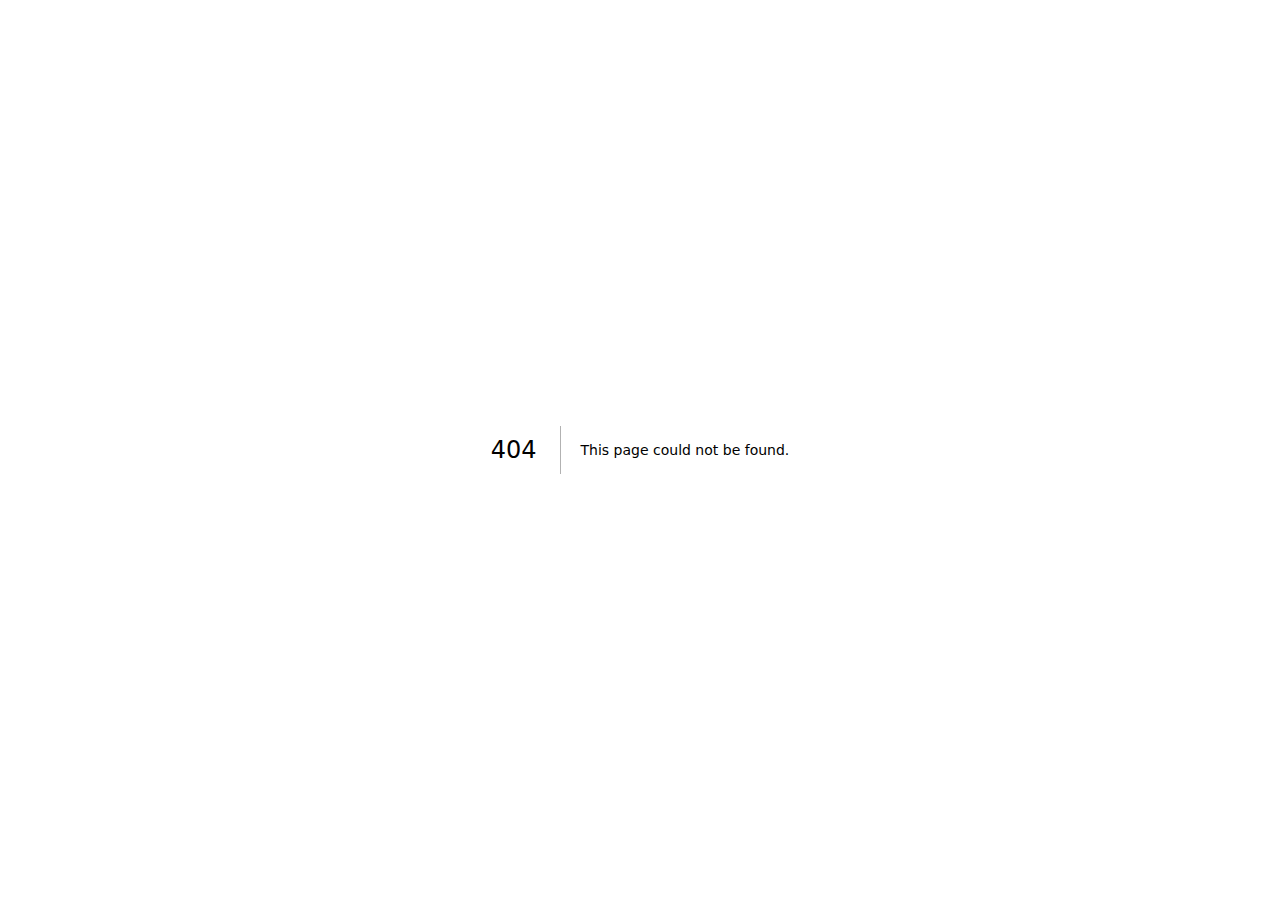
<file: 404/index.html>
<!DOCTYPE html><html lang="en"><head><meta charSet="utf-8"/><meta name="viewport" content="width=device-width"/><title>404: This page could not be found</title><meta name="next-head-count" content="3"/><meta name="description" content="Amica is your personal 3D companion that can communicate via natural voice chat and vision, with an emotion engine that allows Amica to express feelings, complete tasks and engage on her own."/><meta property="og:title" content="Amica - Where Empathy Meets AI"/><meta property="og:description" content="Amica is your personal 3D companion that can communicate via natural voice chat and vision, with an emotion engine that allows Amica to express feelings, complete tasks and engage on her own."/><meta property="og:image" content="https://amica.arbius.ai/ogp.png"/><meta name="twitter:card" content="summary_large_image"/><meta name="twitter:title" content="Amica - Where Empathy Meets AI"/><meta name="twitter:description" content="Amica is your personal 3D companion that can communicate via natural voice chat and vision, with an emotion engine that allows Amica to express feelings, complete tasks and engage on her own."/><meta name="twitter:image" content="https://amica.arbius.ai/ogp.png"/><link rel="apple-touch-icon" sizes="180x180" href="/apple-touch-icon.png"/><link rel="icon" type="image/png" sizes="32x32" href="/favicon-32x32.png"/><link rel="icon" type="image/png" sizes="16x16" href="/favicon-16x16.png"/><link rel="manifest" href="/site.webmanifest"/><link rel="mask-icon" href="/safari-pinned-tab.svg" color="#5bbad5"/><meta name="apple-mobile-web-app-title" content="Amica - Where Empathy Meets AI"/><meta name="application-name" content="Amica - Where Empathy Meets AI"/><meta name="msapplication-TileColor" content="#da532c"/><meta name="theme-color" content="#ffffff"/><link rel="preconnect" href="https://fonts.googleapis.com"/><link rel="preconnect" href="https://fonts.gstatic.com" crossorigin=""/><link href="https://fonts.googleapis.com/css2?family=M+PLUS+2&amp;family=Montserrat&amp;display=swap" rel="stylesheet"/><link rel="preload" href="/_next/static/css/e71a634b80030823.css" as="style" crossorigin=""/><link rel="stylesheet" href="/_next/static/css/e71a634b80030823.css" crossorigin="" data-n-g=""/><noscript data-n-css=""></noscript><script defer="" crossorigin="" nomodule="" src="/_next/static/chunks/polyfills-c67a75d1b6f99dc8.js"></script><script src="/debugLogger.js" defer="" data-nscript="beforeInteractive" crossorigin=""></script><script src="/_next/static/chunks/webpack-31c6d24ba2558137.js" defer="" crossorigin=""></script><script src="/_next/static/chunks/framework-ca706bf673a13738.js" defer="" crossorigin=""></script><script src="/_next/static/chunks/main-3228fbbad04a572c.js" defer="" crossorigin=""></script><script src="/_next/static/chunks/pages/_app-53884533a1933db8.js" defer="" crossorigin=""></script><script src="/_next/static/chunks/pages/_error-e4216aab802f5810.js" defer="" crossorigin=""></script><script src="/_next/static/LIj0eaVwWXkX3eKv2_v7T/_buildManifest.js" defer="" crossorigin=""></script><script src="/_next/static/LIj0eaVwWXkX3eKv2_v7T/_ssgManifest.js" defer="" crossorigin=""></script></head><body><div id="__next"><div style="font-family:system-ui,&quot;Segoe UI&quot;,Roboto,Helvetica,Arial,sans-serif,&quot;Apple Color Emoji&quot;,&quot;Segoe UI Emoji&quot;;height:100vh;text-align:center;display:flex;flex-direction:column;align-items:center;justify-content:center"><div style="line-height:48px"><style>body{color:#000;background:#fff;margin:0}.next-error-h1{border-right:1px solid rgba(0,0,0,.3)}@media (prefers-color-scheme:dark){body{color:#fff;background:#000}.next-error-h1{border-right:1px solid rgba(255,255,255,.3)}}</style><h1 class="next-error-h1" style="display:inline-block;margin:0 20px 0 0;padding-right:23px;font-size:24px;font-weight:500;vertical-align:top">404</h1><div style="display:inline-block"><h2 style="font-size:14px;font-weight:400;line-height:28px">This page could not be found<!-- -->.</h2></div></div></div></div><script id="__NEXT_DATA__" type="application/json" crossorigin="">{"props":{"pageProps":{"statusCode":404}},"page":"/_error","query":{},"buildId":"LIj0eaVwWXkX3eKv2_v7T","runtimeConfig":{"root":""},"nextExport":true,"isFallback":false,"gip":true,"scriptLoader":[]}</script></body></html>
</file>
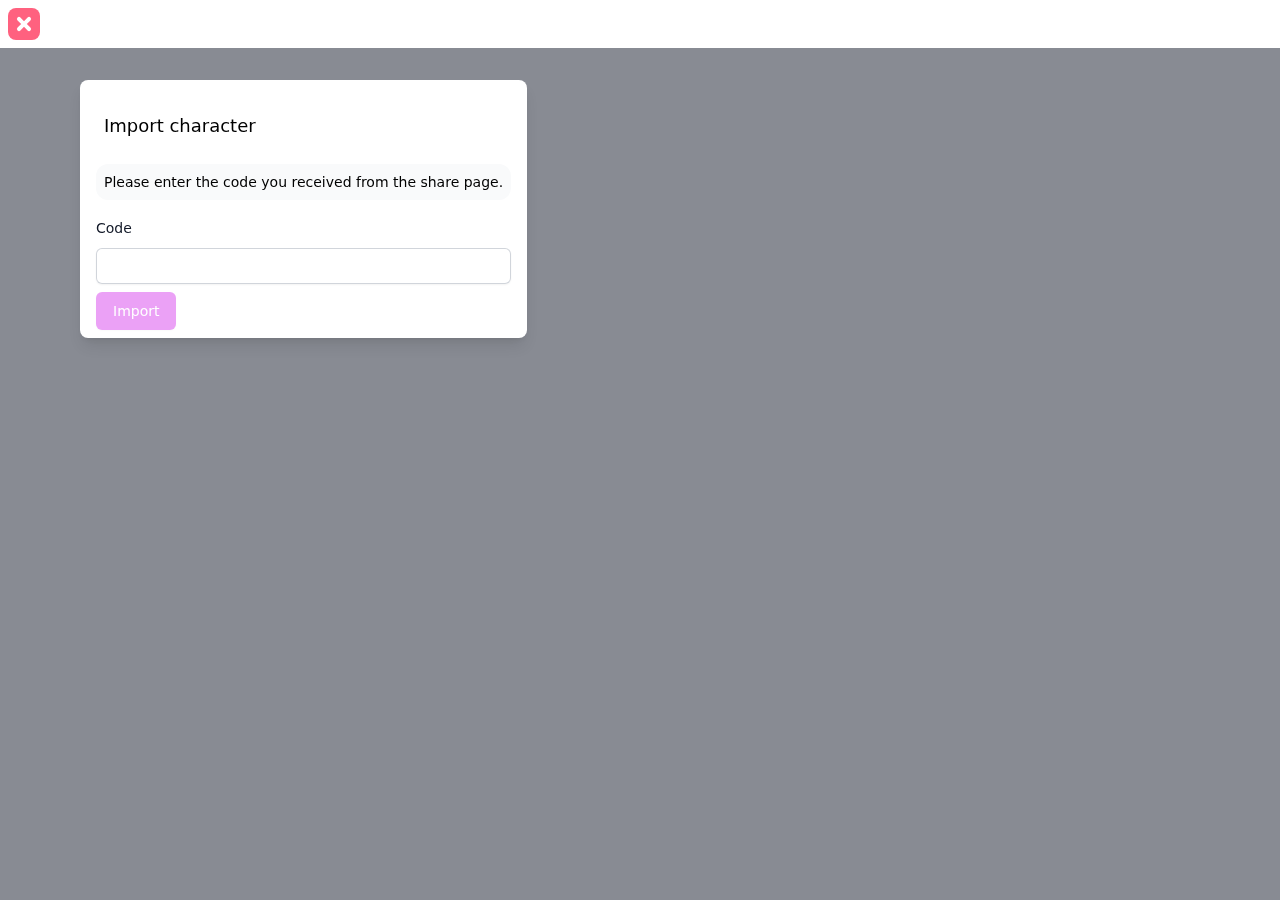
<file: import/index.html>
<!DOCTYPE html><html lang="en"><head><meta charSet="utf-8"/><meta name="viewport" content="width=device-width"/><meta name="next-head-count" content="2"/><meta name="description" content="Amica is your personal 3D companion that can communicate via natural voice chat and vision, with an emotion engine that allows Amica to express feelings, complete tasks and engage on her own."/><meta property="og:title" content="Amica - Where Empathy Meets AI"/><meta property="og:description" content="Amica is your personal 3D companion that can communicate via natural voice chat and vision, with an emotion engine that allows Amica to express feelings, complete tasks and engage on her own."/><meta property="og:image" content="https://amica.arbius.ai/ogp.png"/><meta name="twitter:card" content="summary_large_image"/><meta name="twitter:title" content="Amica - Where Empathy Meets AI"/><meta name="twitter:description" content="Amica is your personal 3D companion that can communicate via natural voice chat and vision, with an emotion engine that allows Amica to express feelings, complete tasks and engage on her own."/><meta name="twitter:image" content="https://amica.arbius.ai/ogp.png"/><link rel="apple-touch-icon" sizes="180x180" href="/apple-touch-icon.png"/><link rel="icon" type="image/png" sizes="32x32" href="/favicon-32x32.png"/><link rel="icon" type="image/png" sizes="16x16" href="/favicon-16x16.png"/><link rel="manifest" href="/site.webmanifest"/><link rel="mask-icon" href="/safari-pinned-tab.svg" color="#5bbad5"/><meta name="apple-mobile-web-app-title" content="Amica - Where Empathy Meets AI"/><meta name="application-name" content="Amica - Where Empathy Meets AI"/><meta name="msapplication-TileColor" content="#da532c"/><meta name="theme-color" content="#ffffff"/><link rel="preconnect" href="https://fonts.googleapis.com"/><link rel="preconnect" href="https://fonts.gstatic.com" crossorigin=""/><link href="https://fonts.googleapis.com/css2?family=M+PLUS+2&amp;family=Montserrat&amp;display=swap" rel="stylesheet"/><link rel="preload" href="/_next/static/css/e71a634b80030823.css" as="style" crossorigin=""/><link rel="stylesheet" href="/_next/static/css/e71a634b80030823.css" crossorigin="" data-n-g=""/><noscript data-n-css=""></noscript><script defer="" crossorigin="" nomodule="" src="/_next/static/chunks/polyfills-c67a75d1b6f99dc8.js"></script><script src="/debugLogger.js" defer="" data-nscript="beforeInteractive" crossorigin=""></script><script src="/_next/static/chunks/webpack-31c6d24ba2558137.js" defer="" crossorigin=""></script><script src="/_next/static/chunks/framework-ca706bf673a13738.js" defer="" crossorigin=""></script><script src="/_next/static/chunks/main-3228fbbad04a572c.js" defer="" crossorigin=""></script><script src="/_next/static/chunks/pages/_app-53884533a1933db8.js" defer="" crossorigin=""></script><script src="/_next/static/chunks/pages/import-affadc25db92a5b4.js" defer="" crossorigin=""></script><script src="/_next/static/LIj0eaVwWXkX3eKv2_v7T/_buildManifest.js" defer="" crossorigin=""></script><script src="/_next/static/LIj0eaVwWXkX3eKv2_v7T/_ssgManifest.js" defer="" crossorigin=""></script></head><body><div id="__next"><div class="fixed w-full h-full top-0 left-0 backdrop-blur-sm bg-gray-900 bg-opacity-50 z-50 flex"><div class="p-20 md:p-25"><div class="fixed top-0 left-0 w-full max-h-full text-black text-xs text-left z-20"><div class="p-2 bg-white"><button class="bg-primary hover:bg-primary-hover active:bg-primary-press disabled:bg-primary-disabled text-white rounded-lg text-sm p-1 text-center inline-flex items-center mr-2
        bg-secondary hover:bg-secondary-hover active:bg-secondary-active
      "><pixiv-icon name="24/Close" scale="1"></pixiv-icon></button></div></div><div class="grid grid-cols-1 md:grid-cols-2 gap-4"><div class="bg-white px-4 py-2 rounded-lg shadow-lg"><div class="sm:col-span-3 max-w-md rounded-xl mt-4 p-2"><h1 class="text-lg">Import character</h1></div><div class="sm:col-span-3 max-w-md rounded-xl mt-4 bg-gray-50 p-2"><p class="text-sm">Please enter the code you received from the share page.</p></div><div class="sm:col-span-3 max-w-md rounded-xl mt-4"><label class="block text-sm font-medium leading-6 text-gray-900">Code</label><div class="mt-2"><input type="text" class="block w-full rounded-md border-0 py-1.5 text-gray-900 shadow-sm ring-1 ring-inset ring-gray-300 placeholder:text-gray-400 focus:ring-2 focus:ring-inset focus:ring-indigo-600 sm:text-sm sm:leading-6"/></div><div class="sm:col-span-3 max-w-md rounded-xl mt-2"><button class="inline-flex items-center px-4 py-2 border border-transparent text-sm font-medium rounded-md shadow-sm text-white bg-fuchsia-500 hover:bg-fuchsia-600 focus:outline-none disabled:bg-fuschia-300 disabled:cursor-not-allowed disabled:opacity-50" disabled="">Import</button></div></div></div><div></div></div></div></div></div><script id="__NEXT_DATA__" type="application/json" crossorigin="">{"props":{"pageProps":{}},"page":"/import","query":{},"buildId":"LIj0eaVwWXkX3eKv2_v7T","runtimeConfig":{"root":""},"nextExport":true,"autoExport":true,"isFallback":false,"scriptLoader":[]}</script></body></html>
</file>
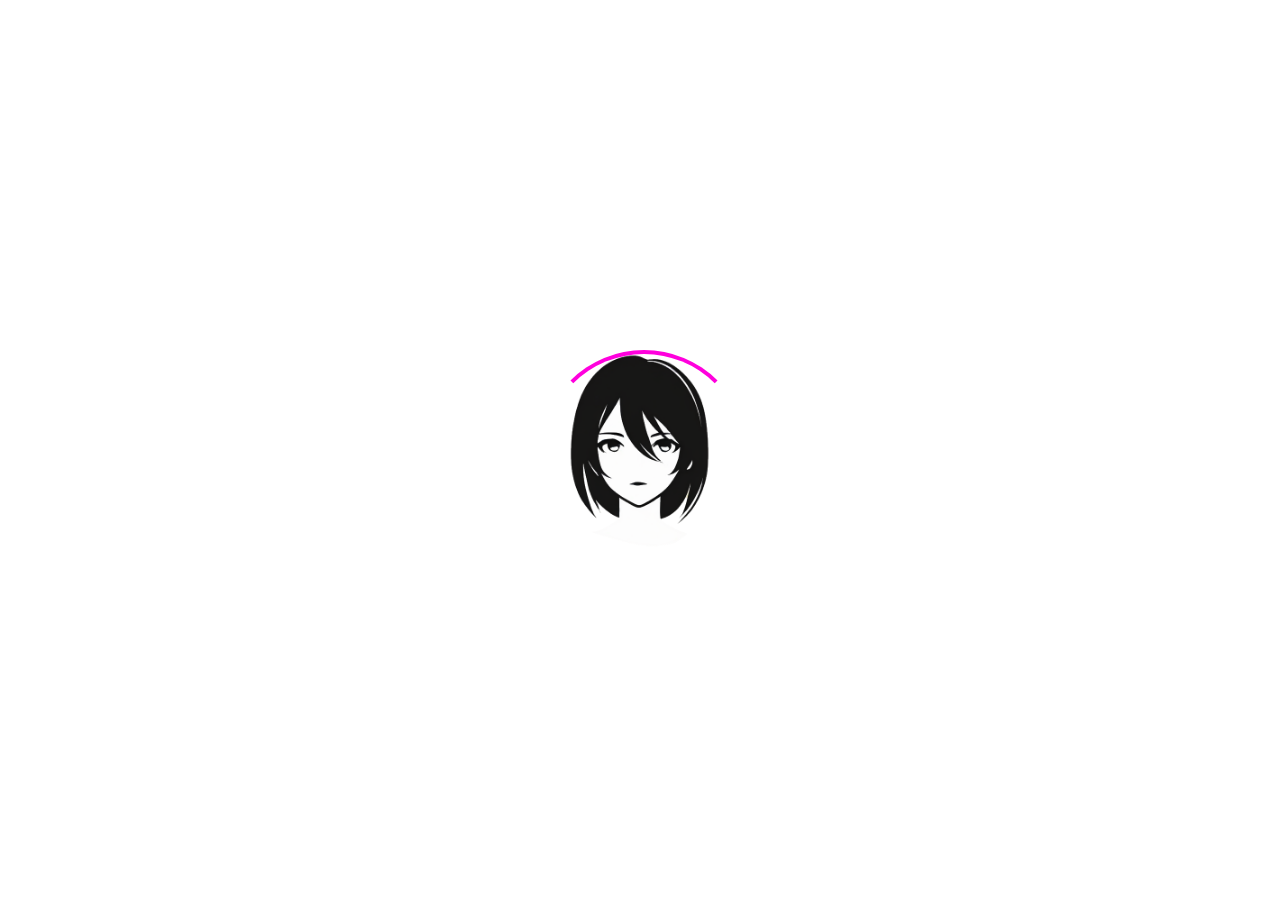
<file: splashscreen.html>
<!DOCTYPE html>
<html lang="en">
<head>
  <meta charset="UTF-8">
  <meta name="viewport" content="width=device-width, initial-scale=1.0">
  <title>Splash Screen</title>
  <style>
    body {
      display: flex;
      justify-content: center;
      align-items: center;
      height: 100vh;
      margin: 0;
      overflow: hidden;
    }
    .splash-container {
      position: relative;
      width: 200px; 
      height: 200px; 
    }
    .splash-logo {
      position: absolute;
      top: 0;
      left: 0;
      width: 100%;
      height: 100%;
      background-image: url('logo.png');
      background-size: contain;
      background-repeat: no-repeat;
      border-radius: 50%;
    }
    .loading-indicator {
      position: absolute;
      top: 0;
      left: 0;
      width: 100%;
      height: 100%;
      border-radius: 50%;
      animation: spin 1s linear infinite; 
      border: 4px solid transparent; 
      border-top-color: #ff00dd; 
    }
    @keyframes spin {
      0% { transform: rotate(0deg); border-top-color: #ff00dd; } 
      25% { border-top-color: #e91e63; } 
      50% { border-top-color: #140f08; } 
      75% { border-top-color: #ffeb3b; } 
      100% { transform: rotate(360deg); border-top-color: #ff00dd; } 
    }
  </style>
</head>
<body>
  <div class="splash-container">
    <div class="splash-logo"></div>
    <div class="loading-indicator"></div>
  </div>
</body>
</html>
</file>
<file: _next/static/css/e71a634b80030823.css>
/*
! tailwindcss v3.3.1 | MIT License | https://tailwindcss.com
*/*,:after,:before{box-sizing:border-box;border:0 solid #e5e7eb}:after,:before{--tw-content:""}html{line-height:1.5;-webkit-text-size-adjust:100%;-moz-tab-size:4;-o-tab-size:4;tab-size:4;font-family:ui-sans-serif,system-ui,-apple-system,BlinkMacSystemFont,Segoe UI,Roboto,Helvetica Neue,Arial,Noto Sans,sans-serif,Apple Color Emoji,Segoe UI Emoji,Segoe UI Symbol,Noto Color Emoji;font-feature-settings:normal;font-variation-settings:normal}body{margin:0;line-height:inherit}hr{height:0;color:inherit;border-top-width:1px}abbr:where([title]){-webkit-text-decoration:underline dotted;text-decoration:underline dotted}h1,h2,h3,h4,h5,h6{font-size:inherit;font-weight:inherit}a{color:inherit;text-decoration:inherit}b,strong{font-weight:bolder}code,kbd,pre,samp{font-family:ui-monospace,SFMono-Regular,Menlo,Monaco,Consolas,Liberation Mono,Courier New,monospace;font-size:1em}small{font-size:80%}sub,sup{font-size:75%;line-height:0;position:relative;vertical-align:baseline}sub{bottom:-.25em}sup{top:-.5em}table{text-indent:0;border-color:inherit;border-collapse:collapse}button,input,optgroup,select,textarea{font-family:inherit;font-size:100%;font-weight:inherit;line-height:inherit;color:inherit;margin:0;padding:0}button,select{text-transform:none}[type=button],[type=reset],[type=submit],button{-webkit-appearance:button;background-color:transparent;background-image:none}:-moz-focusring{outline:auto}:-moz-ui-invalid{box-shadow:none}progress{vertical-align:baseline}::-webkit-inner-spin-button,::-webkit-outer-spin-button{height:auto}[type=search]{-webkit-appearance:textfield;outline-offset:-2px}::-webkit-search-decoration{-webkit-appearance:none}::-webkit-file-upload-button{-webkit-appearance:button;font:inherit}summary{display:list-item}blockquote,dd,dl,figure,h1,h2,h3,h4,h5,h6,hr,p,pre{margin:0}fieldset{margin:0}fieldset,legend{padding:0}menu,ol,ul{list-style:none;margin:0;padding:0}textarea{resize:vertical}input::-moz-placeholder,textarea::-moz-placeholder{color:#9ca3af}input::placeholder,textarea::placeholder{color:#9ca3af}[role=button],button{cursor:pointer}:disabled{cursor:default}audio,canvas,embed,iframe,img,object,svg,video{display:block;vertical-align:middle}img,video{max-width:100%;height:auto}[hidden]{display:none}[multiple],[type=date],[type=datetime-local],[type=email],[type=month],[type=number],[type=password],[type=search],[type=tel],[type=text],[type=time],[type=url],[type=week],input:where(:not([type])),select,textarea{-webkit-appearance:none;-moz-appearance:none;appearance:none;background-color:#fff;border-color:#6b7280;border-width:1px;border-radius:0;padding:.5rem .75rem;font-size:1rem;line-height:1.5rem;--tw-shadow:0 0 #0000}[multiple]:focus,[type=date]:focus,[type=datetime-local]:focus,[type=email]:focus,[type=month]:focus,[type=number]:focus,[type=password]:focus,[type=search]:focus,[type=tel]:focus,[type=text]:focus,[type=time]:focus,[type=url]:focus,[type=week]:focus,input:where(:not([type])):focus,select:focus,textarea:focus{outline:2px solid transparent;outline-offset:2px;--tw-ring-inset:var(--tw-empty,/*!*/ /*!*/);--tw-ring-offset-width:0px;--tw-ring-offset-color:#fff;--tw-ring-color:#2563eb;--tw-ring-offset-shadow:var(--tw-ring-inset) 0 0 0 var(--tw-ring-offset-width) var(--tw-ring-offset-color);--tw-ring-shadow:var(--tw-ring-inset) 0 0 0 calc(1px + var(--tw-ring-offset-width)) var(--tw-ring-color);box-shadow:var(--tw-ring-offset-shadow),var(--tw-ring-shadow),var(--tw-shadow);border-color:#2563eb}input::-moz-placeholder,textarea::-moz-placeholder{color:#6b7280;opacity:1}input::placeholder,textarea::placeholder{color:#6b7280;opacity:1}::-webkit-datetime-edit-fields-wrapper{padding:0}::-webkit-date-and-time-value{min-height:1.5em;text-align:inherit}::-webkit-datetime-edit{display:inline-flex}::-webkit-datetime-edit,::-webkit-datetime-edit-day-field,::-webkit-datetime-edit-hour-field,::-webkit-datetime-edit-meridiem-field,::-webkit-datetime-edit-millisecond-field,::-webkit-datetime-edit-minute-field,::-webkit-datetime-edit-month-field,::-webkit-datetime-edit-second-field,::-webkit-datetime-edit-year-field{padding-top:0;padding-bottom:0}select{background-image:url("data:image/svg+xml,%3csvg xmlns='http://www.w3.org/2000/svg' fill='none' viewBox='0 0 20 20'%3e%3cpath stroke='%236b7280' stroke-linecap='round' stroke-linejoin='round' stroke-width='1.5' d='M6 8l4 4 4-4'/%3e%3c/svg%3e");background-position:right .5rem center;background-repeat:no-repeat;background-size:1.5em 1.5em;padding-right:2.5rem;-webkit-print-color-adjust:exact;print-color-adjust:exact}[multiple],[size]:where(select:not([size="1"])){background-image:none;background-position:0 0;background-repeat:unset;background-size:initial;padding-right:.75rem;-webkit-print-color-adjust:unset;print-color-adjust:unset}[type=checkbox],[type=radio]{-webkit-appearance:none;-moz-appearance:none;appearance:none;padding:0;-webkit-print-color-adjust:exact;print-color-adjust:exact;display:inline-block;vertical-align:middle;background-origin:border-box;-webkit-user-select:none;-moz-user-select:none;user-select:none;flex-shrink:0;height:1rem;width:1rem;color:#2563eb;background-color:#fff;border-color:#6b7280;border-width:1px;--tw-shadow:0 0 #0000}[type=checkbox]{border-radius:0}[type=radio]{border-radius:100%}[type=checkbox]:focus,[type=radio]:focus{outline:2px solid transparent;outline-offset:2px;--tw-ring-inset:var(--tw-empty,/*!*/ /*!*/);--tw-ring-offset-width:2px;--tw-ring-offset-color:#fff;--tw-ring-color:#2563eb;--tw-ring-offset-shadow:var(--tw-ring-inset) 0 0 0 var(--tw-ring-offset-width) var(--tw-ring-offset-color);--tw-ring-shadow:var(--tw-ring-inset) 0 0 0 calc(2px + var(--tw-ring-offset-width)) var(--tw-ring-color);box-shadow:var(--tw-ring-offset-shadow),var(--tw-ring-shadow),var(--tw-shadow)}[type=checkbox]:checked,[type=radio]:checked{border-color:transparent;background-color:currentColor;background-size:100% 100%;background-position:50%;background-repeat:no-repeat}[type=checkbox]:checked{background-image:url("data:image/svg+xml,%3csvg viewBox='0 0 16 16' fill='white' xmlns='http://www.w3.org/2000/svg'%3e%3cpath d='M12.207 4.793a1 1 0 010 1.414l-5 5a1 1 0 01-1.414 0l-2-2a1 1 0 011.414-1.414L6.5 9.086l4.293-4.293a1 1 0 011.414 0z'/%3e%3c/svg%3e")}[type=radio]:checked{background-image:url("data:image/svg+xml,%3csvg viewBox='0 0 16 16' fill='white' xmlns='http://www.w3.org/2000/svg'%3e%3ccircle cx='8' cy='8' r='3'/%3e%3c/svg%3e")}[type=checkbox]:checked:focus,[type=checkbox]:checked:hover,[type=radio]:checked:focus,[type=radio]:checked:hover{border-color:transparent;background-color:currentColor}[type=checkbox]:indeterminate{background-image:url("data:image/svg+xml,%3csvg xmlns='http://www.w3.org/2000/svg' fill='none' viewBox='0 0 16 16'%3e%3cpath stroke='white' stroke-linecap='round' stroke-linejoin='round' stroke-width='2' d='M4 8h8'/%3e%3c/svg%3e");border-color:transparent;background-color:currentColor;background-size:100% 100%;background-position:50%;background-repeat:no-repeat}[type=checkbox]:indeterminate:focus,[type=checkbox]:indeterminate:hover{border-color:transparent;background-color:currentColor}[type=file]{background:unset;border-color:inherit;border-width:0;border-radius:0;padding:0;font-size:unset;line-height:inherit}[type=file]:focus{outline:1px solid ButtonText;outline:1px auto -webkit-focus-ring-color}*,:after,:before{--tw-border-spacing-x:0;--tw-border-spacing-y:0;--tw-translate-x:0;--tw-translate-y:0;--tw-rotate:0;--tw-skew-x:0;--tw-skew-y:0;--tw-scale-x:1;--tw-scale-y:1;--tw-pan-x: ;--tw-pan-y: ;--tw-pinch-zoom: ;--tw-scroll-snap-strictness:proximity;--tw-ordinal: ;--tw-slashed-zero: ;--tw-numeric-figure: ;--tw-numeric-spacing: ;--tw-numeric-fraction: ;--tw-ring-inset: ;--tw-ring-offset-width:0px;--tw-ring-offset-color:#fff;--tw-ring-color:rgba(59,130,246,.5);--tw-ring-offset-shadow:0 0 #0000;--tw-ring-shadow:0 0 #0000;--tw-shadow:0 0 #0000;--tw-shadow-colored:0 0 #0000;--tw-blur: ;--tw-brightness: ;--tw-contrast: ;--tw-grayscale: ;--tw-hue-rotate: ;--tw-invert: ;--tw-saturate: ;--tw-sepia: ;--tw-drop-shadow: ;--tw-backdrop-blur: ;--tw-backdrop-brightness: ;--tw-backdrop-contrast: ;--tw-backdrop-grayscale: ;--tw-backdrop-hue-rotate: ;--tw-backdrop-invert: ;--tw-backdrop-opacity: ;--tw-backdrop-saturate: ;--tw-backdrop-sepia: }::backdrop{--tw-border-spacing-x:0;--tw-border-spacing-y:0;--tw-translate-x:0;--tw-translate-y:0;--tw-rotate:0;--tw-skew-x:0;--tw-skew-y:0;--tw-scale-x:1;--tw-scale-y:1;--tw-pan-x: ;--tw-pan-y: ;--tw-pinch-zoom: ;--tw-scroll-snap-strictness:proximity;--tw-ordinal: ;--tw-slashed-zero: ;--tw-numeric-figure: ;--tw-numeric-spacing: ;--tw-numeric-fraction: ;--tw-ring-inset: ;--tw-ring-offset-width:0px;--tw-ring-offset-color:#fff;--tw-ring-color:rgba(59,130,246,.5);--tw-ring-offset-shadow:0 0 #0000;--tw-ring-shadow:0 0 #0000;--tw-shadow:0 0 #0000;--tw-shadow-colored:0 0 #0000;--tw-blur: ;--tw-brightness: ;--tw-contrast: ;--tw-grayscale: ;--tw-hue-rotate: ;--tw-invert: ;--tw-saturate: ;--tw-sepia: ;--tw-drop-shadow: ;--tw-backdrop-blur: ;--tw-backdrop-brightness: ;--tw-backdrop-contrast: ;--tw-backdrop-grayscale: ;--tw-backdrop-hue-rotate: ;--tw-backdrop-invert: ;--tw-backdrop-opacity: ;--tw-backdrop-saturate: ;--tw-backdrop-sepia: }.sr-only{position:absolute;width:1px;height:1px;padding:0;margin:-1px;overflow:hidden;clip:rect(0,0,0,0);white-space:nowrap;border-width:0}.pointer-events-none{pointer-events:none}.pointer-events-auto{pointer-events:auto}.fixed{position:fixed}.absolute{position:absolute}.relative{position:relative}.inset-0{inset:0}.inset-y-0{top:0;bottom:0}.bottom-0{bottom:0}.bottom-2{bottom:.5rem}.left-0{left:0}.left-10{left:2.5rem}.left-12{left:3rem}.left-\[65\%\]{left:65%}.left-full{left:100%}.right-0{right:0}.right-\[calc\(320px\)\]{right:calc(320px)}.top-0{top:0}.top-16{top:4rem}.top-4{top:1rem}.top-\[50\%\]{top:50%}.z-0{z-index:0}.z-10{z-index:10}.z-20{z-index:20}.z-40{z-index:40}.z-50{z-index:50}.z-\[1000\]{z-index:1000}.z-\[11\]{z-index:11}.col-span-3{grid-column:span 3/span 3}.float-right{float:right}.m-0{margin:0}.m-2{margin:.5rem}.mx-1{margin-left:.25rem;margin-right:.25rem}.mx-2{margin-left:.5rem;margin-right:.5rem}.mx-4{margin-left:1rem;margin-right:1rem}.mx-auto{margin-left:auto;margin-right:auto}.my-0{margin-top:0;margin-bottom:0}.my-0\.5{margin-top:.125rem;margin-bottom:.125rem}.my-2{margin-top:.5rem;margin-bottom:.5rem}.my-20{margin-top:5rem;margin-bottom:5rem}.my-4{margin-top:1rem;margin-bottom:1rem}.my-40{margin-top:10rem;margin-bottom:10rem}.my-8{margin-top:2rem;margin-bottom:2rem}.-mt-8{margin-top:-2rem}.mb-20{margin-bottom:5rem}.mb-4{margin-bottom:1rem}.mb-6{margin-bottom:1.5rem}.ml-1{margin-left:.25rem}.ml-16{margin-left:4rem}.ml-2{margin-left:.5rem}.ml-3{margin-left:.75rem}.ml-4{margin-left:1rem}.mr-2{margin-right:.5rem}.mt-1{margin-top:.25rem}.mt-16{margin-top:4rem}.mt-2{margin-top:.5rem}.mt-4{margin-top:1rem}.mt-6{margin-top:1.5rem}.mt-8{margin-top:2rem}.block{display:block}.inline-block{display:inline-block}.flex{display:flex}.inline-flex{display:inline-flex}.grid{display:grid}.hidden{display:none}.h-3{height:.75rem}.h-4{height:1rem}.h-5{height:1.25rem}.h-6{height:1.5rem}.h-7{height:1.75rem}.h-8{height:2rem}.h-9{height:2.25rem}.h-\[28px\]{height:28px}.h-\[90\%\]{height:90%}.h-full{height:100%}.h-screen{height:100vh}.max-h-32{max-height:8rem}.max-h-60{max-height:15rem}.max-h-\[calc\(75vh\)\]{max-height:calc(75vh)}.max-h-full{max-height:100%}.max-h-screen{max-height:100vh}.w-0{width:0}.w-10{width:2.5rem}.w-11{width:2.75rem}.w-12{width:3rem}.w-20{width:5rem}.w-3{width:.75rem}.w-32{width:8rem}.w-4{width:1rem}.w-40{width:10rem}.w-48{width:12rem}.w-5{width:1.25rem}.w-6{width:1.5rem}.w-60{width:15rem}.w-7{width:1.75rem}.w-80{width:20rem}.w-9{width:2.25rem}.w-\[28px\]{width:28px}.w-auto{width:auto}.w-full{width:100%}.min-w-0{min-width:0}.max-w-2xl{max-width:42rem}.max-w-4xl{max-width:56rem}.max-w-full{max-width:100%}.max-w-md{max-width:28rem}.max-w-sm{max-width:24rem}.max-w-xs{max-width:20rem}.flex-1{flex:1 1 0%}.flex-auto{flex:1 1 auto}.flex-none{flex:none}.flex-shrink-0{flex-shrink:0}.origin-top-right{transform-origin:top right}.-translate-y-2{--tw-translate-y:-0.5rem}.-translate-y-2,.translate-x-0{transform:translate(var(--tw-translate-x),var(--tw-translate-y)) rotate(var(--tw-rotate)) skewX(var(--tw-skew-x)) skewY(var(--tw-skew-y)) scaleX(var(--tw-scale-x)) scaleY(var(--tw-scale-y))}.translate-x-0{--tw-translate-x:0px}.translate-x-5{--tw-translate-x:1.25rem}.translate-x-5,.translate-y-0{transform:translate(var(--tw-translate-x),var(--tw-translate-y)) rotate(var(--tw-rotate)) skewX(var(--tw-skew-x)) skewY(var(--tw-skew-y)) scaleX(var(--tw-scale-x)) scaleY(var(--tw-scale-y))}.translate-y-0{--tw-translate-y:0px}.translate-y-2{--tw-translate-y:0.5rem}.scale-100,.translate-y-2{transform:translate(var(--tw-translate-x),var(--tw-translate-y)) rotate(var(--tw-rotate)) skewX(var(--tw-skew-x)) skewY(var(--tw-skew-y)) scaleX(var(--tw-scale-x)) scaleY(var(--tw-scale-y))}.scale-100{--tw-scale-x:1;--tw-scale-y:1}.scale-95{--tw-scale-x:.95;--tw-scale-y:.95}.scale-95,.transform{transform:translate(var(--tw-translate-x),var(--tw-translate-y)) rotate(var(--tw-rotate)) skewX(var(--tw-skew-x)) skewY(var(--tw-skew-y)) scaleX(var(--tw-scale-x)) scaleY(var(--tw-scale-y))}@keyframes pulse{50%{opacity:.5}}.animate-pulse{animation:pulse 2s cubic-bezier(.4,0,.6,1) infinite}.cursor-default{cursor:default}.cursor-not-allowed{cursor:not-allowed}.cursor-pointer{cursor:pointer}.select-none{-webkit-user-select:none;-moz-user-select:none;user-select:none}.resize{resize:both}.grid-flow-col{grid-auto-flow:column}.grid-cols-1{grid-template-columns:repeat(1,minmax(0,1fr))}.grid-cols-\[min-content_1fr_min-content\]{grid-template-columns:min-content 1fr min-content}.flex-row{flex-direction:row}.flex-col{flex-direction:column}.flex-col-reverse{flex-direction:column-reverse}.flex-wrap{flex-wrap:wrap}.place-content-end{place-content:end}.items-start{align-items:flex-start}.items-end{align-items:flex-end}.items-center{align-items:center}.justify-end{justify-content:flex-end}.justify-center{justify-content:center}.justify-between{justify-content:space-between}.justify-evenly{justify-content:space-evenly}.gap-4{gap:1rem}.gap-\[8px\]{gap:8px}.gap-x-2{-moz-column-gap:.5rem;column-gap:.5rem}.gap-x-3{-moz-column-gap:.75rem;column-gap:.75rem}.gap-y-6{row-gap:1.5rem}.space-x-2>:not([hidden])~:not([hidden]){--tw-space-x-reverse:0;margin-right:calc(.5rem * var(--tw-space-x-reverse));margin-left:calc(.5rem * calc(1 - var(--tw-space-x-reverse)))}.space-x-4>:not([hidden])~:not([hidden]){--tw-space-x-reverse:0;margin-right:calc(1rem * var(--tw-space-x-reverse));margin-left:calc(1rem * calc(1 - var(--tw-space-x-reverse)))}.space-x-6>:not([hidden])~:not([hidden]){--tw-space-x-reverse:0;margin-right:calc(1.5rem * var(--tw-space-x-reverse));margin-left:calc(1.5rem * calc(1 - var(--tw-space-x-reverse)))}.space-y-3>:not([hidden])~:not([hidden]){--tw-space-y-reverse:0;margin-top:calc(.75rem * calc(1 - var(--tw-space-y-reverse)));margin-bottom:calc(.75rem * var(--tw-space-y-reverse))}.space-y-4>:not([hidden])~:not([hidden]){--tw-space-y-reverse:0;margin-top:calc(1rem * calc(1 - var(--tw-space-y-reverse)));margin-bottom:calc(1rem * var(--tw-space-y-reverse))}.divide-y>:not([hidden])~:not([hidden]){--tw-divide-y-reverse:0;border-top-width:calc(1px * calc(1 - var(--tw-divide-y-reverse)));border-bottom-width:calc(1px * var(--tw-divide-y-reverse))}.divide-black\/5>:not([hidden])~:not([hidden]){border-color:rgba(0,0,0,.05)}.divide-gray-100>:not([hidden])~:not([hidden]){--tw-divide-opacity:1;border-color:rgb(243 244 246/var(--tw-divide-opacity))}.overflow-auto{overflow:auto}.overflow-hidden{overflow:hidden}.overflow-y-auto{overflow-y:auto}.overflow-y-scroll{overflow-y:scroll}.truncate{overflow:hidden;text-overflow:ellipsis}.truncate,.whitespace-nowrap{white-space:nowrap}.rounded{border-radius:.25rem}.rounded-full{border-radius:9999px}.rounded-lg{border-radius:.5rem}.rounded-md{border-radius:.375rem}.rounded-xl{border-radius:.75rem}.rounded-b-lg{border-bottom-right-radius:.5rem;border-bottom-left-radius:.5rem}.rounded-b-none{border-bottom-right-radius:0;border-bottom-left-radius:0}.rounded-t-lg{border-top-left-radius:.5rem;border-top-right-radius:.5rem}.rounded-t-none{border-top-left-radius:0;border-top-right-radius:0}.rounded-bl-none{border-bottom-left-radius:0}.rounded-br-none{border-bottom-right-radius:0}.rounded-tl-none{border-top-left-radius:0}.rounded-tr-none{border-top-right-radius:0}.border{border-width:1px}.border-0{border-width:0}.border-2{border-width:2px}.border-l-4{border-left-width:4px}.border-gray-200{--tw-border-opacity:1;border-color:rgb(229 231 235/var(--tw-border-opacity))}.border-gray-300{--tw-border-opacity:1;border-color:rgb(209 213 219/var(--tw-border-opacity))}.border-red-400{--tw-border-opacity:1;border-color:rgb(248 113 113/var(--tw-border-opacity))}.border-transparent{border-color:transparent}.border-yellow-400{--tw-border-opacity:1;border-color:rgb(250 204 21/var(--tw-border-opacity))}.bg-\[\#1F2328\]{--tw-bg-opacity:1;background-color:rgb(31 35 40/var(--tw-bg-opacity))}.bg-black{--tw-bg-opacity:1;background-color:rgb(0 0 0/var(--tw-bg-opacity))}.bg-black\/30{background-color:rgba(0,0,0,.3)}.bg-blue-600{--tw-bg-opacity:1;background-color:rgb(37 99 235/var(--tw-bg-opacity))}.bg-cyan-400{--tw-bg-opacity:1;background-color:rgb(34 211 238/var(--tw-bg-opacity))}.bg-cyan-600\/80{background-color:rgba(8,145,178,.8)}.bg-emerald-500{--tw-bg-opacity:1;background-color:rgb(16 185 129/var(--tw-bg-opacity))}.bg-emerald-600{--tw-bg-opacity:1;background-color:rgb(5 150 105/var(--tw-bg-opacity))}.bg-fuchsia-100{--tw-bg-opacity:1;background-color:rgb(250 232 255/var(--tw-bg-opacity))}.bg-fuchsia-500{--tw-bg-opacity:1;background-color:rgb(217 70 239/var(--tw-bg-opacity))}.bg-gray-100{--tw-bg-opacity:1;background-color:rgb(243 244 246/var(--tw-bg-opacity))}.bg-gray-200{--tw-bg-opacity:1;background-color:rgb(229 231 235/var(--tw-bg-opacity))}.bg-gray-300{--tw-bg-opacity:1;background-color:rgb(209 213 219/var(--tw-bg-opacity))}.bg-gray-400{--tw-bg-opacity:1;background-color:rgb(156 163 175/var(--tw-bg-opacity))}.bg-gray-50{--tw-bg-opacity:1;background-color:rgb(249 250 251/var(--tw-bg-opacity))}.bg-gray-900{--tw-bg-opacity:1;background-color:rgb(17 24 39/var(--tw-bg-opacity))}.bg-green-100{--tw-bg-opacity:1;background-color:rgb(220 252 231/var(--tw-bg-opacity))}.bg-green-50{--tw-bg-opacity:1;background-color:rgb(240 253 244/var(--tw-bg-opacity))}.bg-green-600{--tw-bg-opacity:1;background-color:rgb(22 163 74/var(--tw-bg-opacity))}.bg-indigo-200{--tw-bg-opacity:1;background-color:rgb(199 210 254/var(--tw-bg-opacity))}.bg-indigo-600{--tw-bg-opacity:1;background-color:rgb(79 70 229/var(--tw-bg-opacity))}.bg-pink-600\/80{background-color:rgba(219,39,119,.8)}.bg-primary{--tw-bg-opacity:1;background-color:rgb(133 98 146/var(--tw-bg-opacity))}.bg-red-100{--tw-bg-opacity:1;background-color:rgb(254 226 226/var(--tw-bg-opacity))}.bg-red-50{--tw-bg-opacity:1;background-color:rgb(254 242 242/var(--tw-bg-opacity))}.bg-red-500{--tw-bg-opacity:1;background-color:rgb(239 68 68/var(--tw-bg-opacity))}.bg-rose-600{--tw-bg-opacity:1;background-color:rgb(225 29 72/var(--tw-bg-opacity))}.bg-secondary{--tw-bg-opacity:1;background-color:rgb(255 97 127/var(--tw-bg-opacity))}.bg-slate-600{--tw-bg-opacity:1;background-color:rgb(71 85 105/var(--tw-bg-opacity))}.bg-slate-800\/40{background-color:rgba(30,41,59,.4)}.bg-transparent{background-color:transparent}.bg-violet-700{--tw-bg-opacity:1;background-color:rgb(109 40 217/var(--tw-bg-opacity))}.bg-white{--tw-bg-opacity:1;background-color:rgb(255 255 255/var(--tw-bg-opacity))}.bg-white\/40{background-color:hsla(0,0%,100%,.4)}.bg-white\/70{background-color:hsla(0,0%,100%,.7)}.bg-white\/80{background-color:hsla(0,0%,100%,.8)}.bg-white\/95{background-color:hsla(0,0%,100%,.95)}.bg-yellow-50{--tw-bg-opacity:1;background-color:rgb(254 252 232/var(--tw-bg-opacity))}.bg-opacity-50{--tw-bg-opacity:0.5}.p-0{padding:0}.p-1{padding:.25rem}.p-10{padding:2.5rem}.p-2{padding:.5rem}.p-2\.5{padding:.625rem}.p-20{padding:5rem}.p-4{padding:1rem}.px-1{padding-left:.25rem;padding-right:.25rem}.px-16{padding-left:4rem;padding-right:4rem}.px-2{padding-left:.5rem;padding-right:.5rem}.px-2\.5{padding-left:.625rem;padding-right:.625rem}.px-3{padding-left:.75rem;padding-right:.75rem}.px-3\.5{padding-left:.875rem;padding-right:.875rem}.px-4{padding-left:1rem;padding-right:1rem}.px-8{padding-left:2rem;padding-right:2rem}.py-0{padding-top:0;padding-bottom:0}.py-1{padding-top:.25rem;padding-bottom:.25rem}.py-1\.5{padding-top:.375rem;padding-bottom:.375rem}.py-16{padding-top:4rem;padding-bottom:4rem}.py-2{padding-top:.5rem;padding-bottom:.5rem}.py-2\.5{padding-top:.625rem;padding-bottom:.625rem}.py-3{padding-top:.75rem;padding-bottom:.75rem}.py-4{padding-top:1rem;padding-bottom:1rem}.py-5{padding-top:1.25rem;padding-bottom:1.25rem}.py-6{padding-top:1.5rem;padding-bottom:1.5rem}.pb-0{padding-bottom:0}.pb-16{padding-bottom:4rem}.pb-4{padding-bottom:1rem}.pl-0{padding-left:0}.pl-10{padding-left:2.5rem}.pl-3{padding-left:.75rem}.pr-0{padding-right:0}.pr-1{padding-right:.25rem}.pr-10{padding-right:2.5rem}.pr-2{padding-right:.5rem}.pr-4{padding-right:1rem}.pr-9{padding-right:2.25rem}.pt-0{padding-top:0}.pt-0\.5{padding-top:.125rem}.pt-16{padding-top:4rem}.pt-20{padding-top:5rem}.text-left{text-align:left}.text-center{text-align:center}.text-right{text-align:right}.font-M_PLUS_2{font-family:Montserrat,M_PLUS_2,sans-serif}.font-mono{font-family:ui-monospace,SFMono-Regular,Menlo,Monaco,Consolas,Liberation Mono,Courier New,monospace}.text-2xl{font-size:1.5rem;line-height:2rem}.text-base{font-size:1rem;line-height:1.5rem}.text-lg{font-size:1.125rem;line-height:1.75rem}.text-sm{font-size:.875rem;line-height:1.25rem}.text-xl{font-size:1.25rem;line-height:1.75rem}.text-xs{font-size:.75rem;line-height:1rem}.font-bold{font-weight:700}.font-medium{font-weight:500}.font-normal{font-weight:400}.font-semibold{font-weight:600}.leading-6{line-height:1.5rem}.tracking-wider{letter-spacing:.05em}.text-base{--tw-text-opacity:1;color:rgb(251 226 202/var(--tw-text-opacity))}.text-black{--tw-text-opacity:1;color:rgb(0 0 0/var(--tw-text-opacity))}.text-blue-600{--tw-text-opacity:1;color:rgb(37 99 235/var(--tw-text-opacity))}.text-cyan-500{--tw-text-opacity:1;color:rgb(6 182 212/var(--tw-text-opacity))}.text-cyan-600{--tw-text-opacity:1;color:rgb(8 145 178/var(--tw-text-opacity))}.text-fuchsia-600{--tw-text-opacity:1;color:rgb(192 38 211/var(--tw-text-opacity))}.text-gray-400{--tw-text-opacity:1;color:rgb(156 163 175/var(--tw-text-opacity))}.text-gray-500{--tw-text-opacity:1;color:rgb(107 114 128/var(--tw-text-opacity))}.text-gray-600{--tw-text-opacity:1;color:rgb(75 85 99/var(--tw-text-opacity))}.text-gray-700{--tw-text-opacity:1;color:rgb(55 65 81/var(--tw-text-opacity))}.text-gray-800{--tw-text-opacity:1;color:rgb(31 41 55/var(--tw-text-opacity))}.text-gray-900{--tw-text-opacity:1;color:rgb(17 24 39/var(--tw-text-opacity))}.text-green-400{--tw-text-opacity:1;color:rgb(74 222 128/var(--tw-text-opacity))}.text-green-700{--tw-text-opacity:1;color:rgb(21 128 61/var(--tw-text-opacity))}.text-green-800{--tw-text-opacity:1;color:rgb(22 101 52/var(--tw-text-opacity))}.text-indigo-600{--tw-text-opacity:1;color:rgb(79 70 229/var(--tw-text-opacity))}.text-red-400{--tw-text-opacity:1;color:rgb(248 113 113/var(--tw-text-opacity))}.text-red-500{--tw-text-opacity:1;color:rgb(239 68 68/var(--tw-text-opacity))}.text-red-700{--tw-text-opacity:1;color:rgb(185 28 28/var(--tw-text-opacity))}.text-red-800{--tw-text-opacity:1;color:rgb(153 27 27/var(--tw-text-opacity))}.text-slate-500{--tw-text-opacity:1;color:rgb(100 116 139/var(--tw-text-opacity))}.text-white{--tw-text-opacity:1;color:rgb(255 255 255/var(--tw-text-opacity))}.text-yellow-400{--tw-text-opacity:1;color:rgb(250 204 21/var(--tw-text-opacity))}.text-yellow-800{--tw-text-opacity:1;color:rgb(133 77 14/var(--tw-text-opacity))}.opacity-0{opacity:0}.opacity-10{opacity:.1}.opacity-100{opacity:1}.opacity-50{opacity:.5}.opacity-60{opacity:.6}.opacity-95{opacity:.95}.shadow{--tw-shadow:0 1px 3px 0 rgba(0,0,0,.1),0 1px 2px -1px rgba(0,0,0,.1);--tw-shadow-colored:0 1px 3px 0 var(--tw-shadow-color),0 1px 2px -1px var(--tw-shadow-color)}.shadow,.shadow-inner{box-shadow:var(--tw-ring-offset-shadow,0 0 #0000),var(--tw-ring-shadow,0 0 #0000),var(--tw-shadow)}.shadow-inner{--tw-shadow:inset 0 2px 4px 0 rgba(0,0,0,.05);--tw-shadow-colored:inset 0 2px 4px 0 var(--tw-shadow-color)}.shadow-lg{--tw-shadow:0 10px 15px -3px rgba(0,0,0,.1),0 4px 6px -4px rgba(0,0,0,.1);--tw-shadow-colored:0 10px 15px -3px var(--tw-shadow-color),0 4px 6px -4px var(--tw-shadow-color)}.shadow-lg,.shadow-md{box-shadow:var(--tw-ring-offset-shadow,0 0 #0000),var(--tw-ring-shadow,0 0 #0000),var(--tw-shadow)}.shadow-md{--tw-shadow:0 4px 6px -1px rgba(0,0,0,.1),0 2px 4px -2px rgba(0,0,0,.1);--tw-shadow-colored:0 4px 6px -1px var(--tw-shadow-color),0 2px 4px -2px var(--tw-shadow-color)}.shadow-sm{--tw-shadow:0 1px 2px 0 rgba(0,0,0,.05);--tw-shadow-colored:0 1px 2px 0 var(--tw-shadow-color)}.shadow-sm,.shadow-xl{box-shadow:var(--tw-ring-offset-shadow,0 0 #0000),var(--tw-ring-shadow,0 0 #0000),var(--tw-shadow)}.shadow-xl{--tw-shadow:0 20px 25px -5px rgba(0,0,0,.1),0 8px 10px -6px rgba(0,0,0,.1);--tw-shadow-colored:0 20px 25px -5px var(--tw-shadow-color),0 8px 10px -6px var(--tw-shadow-color)}.shadow-black{--tw-shadow-color:#000;--tw-shadow:var(--tw-shadow-colored)}.outline-none{outline:2px solid transparent;outline-offset:2px}.ring-0{--tw-ring-offset-shadow:var(--tw-ring-inset) 0 0 0 var(--tw-ring-offset-width) var(--tw-ring-offset-color);--tw-ring-shadow:var(--tw-ring-inset) 0 0 0 calc(0px + var(--tw-ring-offset-width)) var(--tw-ring-color)}.ring-0,.ring-1{box-shadow:var(--tw-ring-offset-shadow),var(--tw-ring-shadow),var(--tw-shadow,0 0 #0000)}.ring-1{--tw-ring-offset-shadow:var(--tw-ring-inset) 0 0 0 var(--tw-ring-offset-width) var(--tw-ring-offset-color);--tw-ring-shadow:var(--tw-ring-inset) 0 0 0 calc(1px + var(--tw-ring-offset-width)) var(--tw-ring-color)}.ring-inset{--tw-ring-inset:inset}.ring-black{--tw-ring-opacity:1;--tw-ring-color:rgb(0 0 0/var(--tw-ring-opacity))}.ring-gray-300{--tw-ring-opacity:1;--tw-ring-color:rgb(209 213 219/var(--tw-ring-opacity))}.ring-gray-500\/10{--tw-ring-color:hsla(220,9%,46%,.1)}.ring-green-600\/20{--tw-ring-color:rgba(22,163,74,.2)}.ring-red-600\/10{--tw-ring-color:rgba(220,38,38,.1)}.ring-yellow-600\/20{--tw-ring-color:rgba(202,138,4,.2)}.ring-opacity-5{--tw-ring-opacity:0.05}.filter{filter:var(--tw-blur) var(--tw-brightness) var(--tw-contrast) var(--tw-grayscale) var(--tw-hue-rotate) var(--tw-invert) var(--tw-saturate) var(--tw-sepia) var(--tw-drop-shadow)}.backdrop-blur{--tw-backdrop-blur:blur(8px)}.backdrop-blur,.backdrop-blur-lg{-webkit-backdrop-filter:var(--tw-backdrop-blur) var(--tw-backdrop-brightness) var(--tw-backdrop-contrast) var(--tw-backdrop-grayscale) var(--tw-backdrop-hue-rotate) var(--tw-backdrop-invert) var(--tw-backdrop-opacity) var(--tw-backdrop-saturate) var(--tw-backdrop-sepia);backdrop-filter:var(--tw-backdrop-blur) var(--tw-backdrop-brightness) var(--tw-backdrop-contrast) var(--tw-backdrop-grayscale) var(--tw-backdrop-hue-rotate) var(--tw-backdrop-invert) var(--tw-backdrop-opacity) var(--tw-backdrop-saturate) var(--tw-backdrop-sepia)}.backdrop-blur-lg{--tw-backdrop-blur:blur(16px)}.backdrop-blur-md{--tw-backdrop-blur:blur(12px)}.backdrop-blur-md,.backdrop-blur-sm{-webkit-backdrop-filter:var(--tw-backdrop-blur) var(--tw-backdrop-brightness) var(--tw-backdrop-contrast) var(--tw-backdrop-grayscale) var(--tw-backdrop-hue-rotate) var(--tw-backdrop-invert) var(--tw-backdrop-opacity) var(--tw-backdrop-saturate) var(--tw-backdrop-sepia);backdrop-filter:var(--tw-backdrop-blur) var(--tw-backdrop-brightness) var(--tw-backdrop-contrast) var(--tw-backdrop-grayscale) var(--tw-backdrop-hue-rotate) var(--tw-backdrop-invert) var(--tw-backdrop-opacity) var(--tw-backdrop-saturate) var(--tw-backdrop-sepia)}.backdrop-blur-sm{--tw-backdrop-blur:blur(4px)}.transition{transition-property:color,background-color,border-color,text-decoration-color,fill,stroke,opacity,box-shadow,transform,filter,-webkit-backdrop-filter;transition-property:color,background-color,border-color,text-decoration-color,fill,stroke,opacity,box-shadow,transform,filter,backdrop-filter;transition-property:color,background-color,border-color,text-decoration-color,fill,stroke,opacity,box-shadow,transform,filter,backdrop-filter,-webkit-backdrop-filter;transition-timing-function:cubic-bezier(.4,0,.2,1);transition-duration:.15s}.transition-all{transition-property:all;transition-timing-function:cubic-bezier(.4,0,.2,1);transition-duration:.15s}.transition-colors{transition-property:color,background-color,border-color,text-decoration-color,fill,stroke;transition-timing-function:cubic-bezier(.4,0,.2,1);transition-duration:.15s}.transition-opacity{transition-property:opacity;transition-timing-function:cubic-bezier(.4,0,.2,1);transition-duration:.15s}.transition-transform{transition-property:transform;transition-timing-function:cubic-bezier(.4,0,.2,1);transition-duration:.15s}.duration-100{transition-duration:.1s}.duration-200{transition-duration:.2s}.duration-300{transition-duration:.3s}.duration-75{transition-duration:75ms}.ease-in{transition-timing-function:cubic-bezier(.4,0,1,1)}.ease-in-out{transition-timing-function:cubic-bezier(.4,0,.2,1)}.ease-out{transition-timing-function:cubic-bezier(0,0,.2,1)}.scroll-hidden{-ms-overflow-style:none;scrollbar-width:none}.scroll-hidden::-webkit-scrollbar{display:none}body{background-position:top;background-attachment:fixed;background-size:cover;background-repeat:no-repeat}.placeholder\:text-gray-400::-moz-placeholder{--tw-text-opacity:1;color:rgb(156 163 175/var(--tw-text-opacity))}.placeholder\:text-gray-400::placeholder{--tw-text-opacity:1;color:rgb(156 163 175/var(--tw-text-opacity))}.hover\:animate-spin:hover{animation:spin 1s linear infinite}.hover\:cursor-copy:hover{cursor:copy}.hover\:cursor-pointer:hover{cursor:pointer}.hover\:bg-\[\#33383E\]:hover{--tw-bg-opacity:1;background-color:rgb(51 56 62/var(--tw-bg-opacity))}.hover\:bg-blue-500:hover{--tw-bg-opacity:1;background-color:rgb(59 130 246/var(--tw-bg-opacity))}.hover\:bg-emerald-500:hover{--tw-bg-opacity:1;background-color:rgb(16 185 129/var(--tw-bg-opacity))}.hover\:bg-emerald-600:hover{--tw-bg-opacity:1;background-color:rgb(5 150 105/var(--tw-bg-opacity))}.hover\:bg-fuchsia-200:hover{--tw-bg-opacity:1;background-color:rgb(245 208 254/var(--tw-bg-opacity))}.hover\:bg-fuchsia-600:hover{--tw-bg-opacity:1;background-color:rgb(192 38 211/var(--tw-bg-opacity))}.hover\:bg-gray-50:hover{--tw-bg-opacity:1;background-color:rgb(249 250 251/var(--tw-bg-opacity))}.hover\:bg-green-500:hover{--tw-bg-opacity:1;background-color:rgb(34 197 94/var(--tw-bg-opacity))}.hover\:bg-indigo-500:hover{--tw-bg-opacity:1;background-color:rgb(99 102 241/var(--tw-bg-opacity))}.hover\:bg-primary-hover:hover{--tw-bg-opacity:1;background-color:rgb(142 118 161/var(--tw-bg-opacity))}.hover\:bg-red-600:hover{--tw-bg-opacity:1;background-color:rgb(220 38 38/var(--tw-bg-opacity))}.hover\:bg-rose-700:hover{--tw-bg-opacity:1;background-color:rgb(190 18 60/var(--tw-bg-opacity))}.hover\:bg-secondary-hover:hover{--tw-bg-opacity:1;background-color:rgb(255 132 155/var(--tw-bg-opacity))}.hover\:bg-slate-500:hover{--tw-bg-opacity:1;background-color:rgb(100 116 139/var(--tw-bg-opacity))}.hover\:bg-transparent:hover{background-color:transparent}.hover\:bg-white:hover{--tw-bg-opacity:1;background-color:rgb(255 255 255/var(--tw-bg-opacity))}.hover\:text-blue-500:hover{--tw-text-opacity:1;color:rgb(59 130 246/var(--tw-text-opacity))}.hover\:text-cyan-600:hover{--tw-text-opacity:1;color:rgb(8 145 178/var(--tw-text-opacity))}.hover\:text-cyan-700:hover{--tw-text-opacity:1;color:rgb(14 116 144/var(--tw-text-opacity))}.hover\:text-gray-500:hover{--tw-text-opacity:1;color:rgb(107 114 128/var(--tw-text-opacity))}.hover\:text-gray-700:hover{--tw-text-opacity:1;color:rgb(55 65 81/var(--tw-text-opacity))}.hover\:opacity-100:hover{opacity:1}.hover\:opacity-50:hover{opacity:.5}.hover\:shadow-md:hover{--tw-shadow:0 4px 6px -1px rgba(0,0,0,.1),0 2px 4px -2px rgba(0,0,0,.1);--tw-shadow-colored:0 4px 6px -1px var(--tw-shadow-color),0 2px 4px -2px var(--tw-shadow-color);box-shadow:var(--tw-ring-offset-shadow,0 0 #0000),var(--tw-ring-shadow,0 0 #0000),var(--tw-shadow)}.hover\:shadow-black:hover{--tw-shadow-color:#000;--tw-shadow:var(--tw-shadow-colored)}@keyframes spin{to{transform:rotate(1turn)}}.focus\:animate-spin:focus{animation:spin 1s linear infinite}.focus\:border-blue-500:focus{--tw-border-opacity:1;border-color:rgb(59 130 246/var(--tw-border-opacity))}.focus\:border-gray-300:focus{--tw-border-opacity:1;border-color:rgb(209 213 219/var(--tw-border-opacity))}.focus\:border-transparent:focus{border-color:transparent}.focus\:outline-none:focus{outline:2px solid transparent;outline-offset:2px}.focus\:outline-transparent:focus{outline-color:transparent}.focus\:ring-0:focus{--tw-ring-offset-shadow:var(--tw-ring-inset) 0 0 0 var(--tw-ring-offset-width) var(--tw-ring-offset-color);--tw-ring-shadow:var(--tw-ring-inset) 0 0 0 calc(0px + var(--tw-ring-offset-width)) var(--tw-ring-color)}.focus\:ring-0:focus,.focus\:ring-1:focus{box-shadow:var(--tw-ring-offset-shadow),var(--tw-ring-shadow),var(--tw-shadow,0 0 #0000)}.focus\:ring-1:focus{--tw-ring-offset-shadow:var(--tw-ring-inset) 0 0 0 var(--tw-ring-offset-width) var(--tw-ring-offset-color);--tw-ring-shadow:var(--tw-ring-inset) 0 0 0 calc(1px + var(--tw-ring-offset-width)) var(--tw-ring-color)}.focus\:ring-2:focus{--tw-ring-offset-shadow:var(--tw-ring-inset) 0 0 0 var(--tw-ring-offset-width) var(--tw-ring-offset-color);--tw-ring-shadow:var(--tw-ring-inset) 0 0 0 calc(2px + var(--tw-ring-offset-width)) var(--tw-ring-color);box-shadow:var(--tw-ring-offset-shadow),var(--tw-ring-shadow),var(--tw-shadow,0 0 #0000)}.focus\:ring-inset:focus{--tw-ring-inset:inset}.focus\:ring-blue-500:focus{--tw-ring-opacity:1;--tw-ring-color:rgb(59 130 246/var(--tw-ring-opacity))}.focus\:ring-gray-200:focus{--tw-ring-opacity:1;--tw-ring-color:rgb(229 231 235/var(--tw-ring-opacity))}.focus\:ring-gray-400:focus{--tw-ring-opacity:1;--tw-ring-color:rgb(156 163 175/var(--tw-ring-opacity))}.focus\:ring-indigo-500:focus{--tw-ring-opacity:1;--tw-ring-color:rgb(99 102 241/var(--tw-ring-opacity))}.focus\:ring-indigo-600:focus{--tw-ring-opacity:1;--tw-ring-color:rgb(79 70 229/var(--tw-ring-opacity))}.focus\:ring-offset-2:focus{--tw-ring-offset-width:2px}.focus-visible\:outline:focus-visible{outline-style:solid}.focus-visible\:outline-2:focus-visible{outline-width:2px}.focus-visible\:outline-offset-2:focus-visible{outline-offset:2px}.focus-visible\:outline-emerald-600:focus-visible{outline-color:#059669}.focus-visible\:outline-indigo-600:focus-visible{outline-color:#4f46e5}.focus-visible\:outline-secondary:focus-visible{outline-color:#ff617f}.active\:bg-\[565A60\]:active{background-color:565A60}.active\:bg-gray-100:active{--tw-bg-opacity:1;background-color:rgb(243 244 246/var(--tw-bg-opacity))}.active\:bg-primary-press:active{--tw-bg-opacity:1;background-color:rgb(152 139 176/var(--tw-bg-opacity))}.active\:bg-secondary-press:active{--tw-bg-opacity:1;background-color:rgb(255 158 177/var(--tw-bg-opacity))}.active\:bg-slate-500:active{--tw-bg-opacity:1;background-color:rgb(100 116 139/var(--tw-bg-opacity))}.active\:bg-transparent:active{background-color:transparent}.active\:opacity-100:active{opacity:1}.disabled\:cursor-not-allowed:disabled{cursor:not-allowed}.disabled\:bg-primary-disabled:disabled{background-color:#6f48694d}.disabled\:bg-secondary-disabled:disabled{background-color:#ff617f4d}.disabled\:bg-transparent:disabled{background-color:transparent}.disabled\:opacity-50:disabled{opacity:.5}.disabled\:hover\:bg-emerald-500:hover:disabled{--tw-bg-opacity:1;background-color:rgb(16 185 129/var(--tw-bg-opacity))}.disabled\:hover\:bg-fuchsia-50:hover:disabled{--tw-bg-opacity:1;background-color:rgb(253 244 255/var(--tw-bg-opacity))}.disabled\:hover\:bg-fuchsia-500:hover:disabled{--tw-bg-opacity:1;background-color:rgb(217 70 239/var(--tw-bg-opacity))}.disabled\:hover\:bg-red-500:hover:disabled{--tw-bg-opacity:1;background-color:rgb(239 68 68/var(--tw-bg-opacity))}@media (min-width:640px){.sm\:col-span-3{grid-column:span 3/span 3}.sm\:inline{display:inline}.sm\:translate-x-0{--tw-translate-x:0px}.sm\:translate-x-0,.sm\:translate-x-2{transform:translate(var(--tw-translate-x),var(--tw-translate-y)) rotate(var(--tw-rotate)) skewX(var(--tw-skew-x)) skewY(var(--tw-skew-y)) scaleX(var(--tw-scale-x)) scaleY(var(--tw-scale-y))}.sm\:translate-x-2{--tw-translate-x:0.5rem}.sm\:translate-y-0{--tw-translate-y:0px;transform:translate(var(--tw-translate-x),var(--tw-translate-y)) rotate(var(--tw-rotate)) skewX(var(--tw-skew-x)) skewY(var(--tw-skew-y)) scaleX(var(--tw-scale-x)) scaleY(var(--tw-scale-y))}.sm\:items-start{align-items:flex-start}.sm\:items-end{align-items:flex-end}.sm\:justify-end{justify-content:flex-end}.sm\:rounded-lg{border-radius:.5rem}.sm\:p-6{padding:1.5rem}.sm\:px-24{padding-left:6rem;padding-right:6rem}.sm\:pl-20{padding-left:5rem}.sm\:pr-20{padding-right:5rem}.sm\:text-sm{font-size:.875rem;line-height:1.25rem}.sm\:leading-6{line-height:1.5rem}}@media (min-width:768px){.md\:grid-cols-2{grid-template-columns:repeat(2,minmax(0,1fr))}.md\:p-20{padding:5rem}.md\:px-16{padding-left:4rem;padding-right:4rem}.md\:px-8{padding-left:2rem;padding-right:2rem}}@media (min-width:1024px){.lg\:px-32{padding-left:8rem;padding-right:8rem}}
</file>
